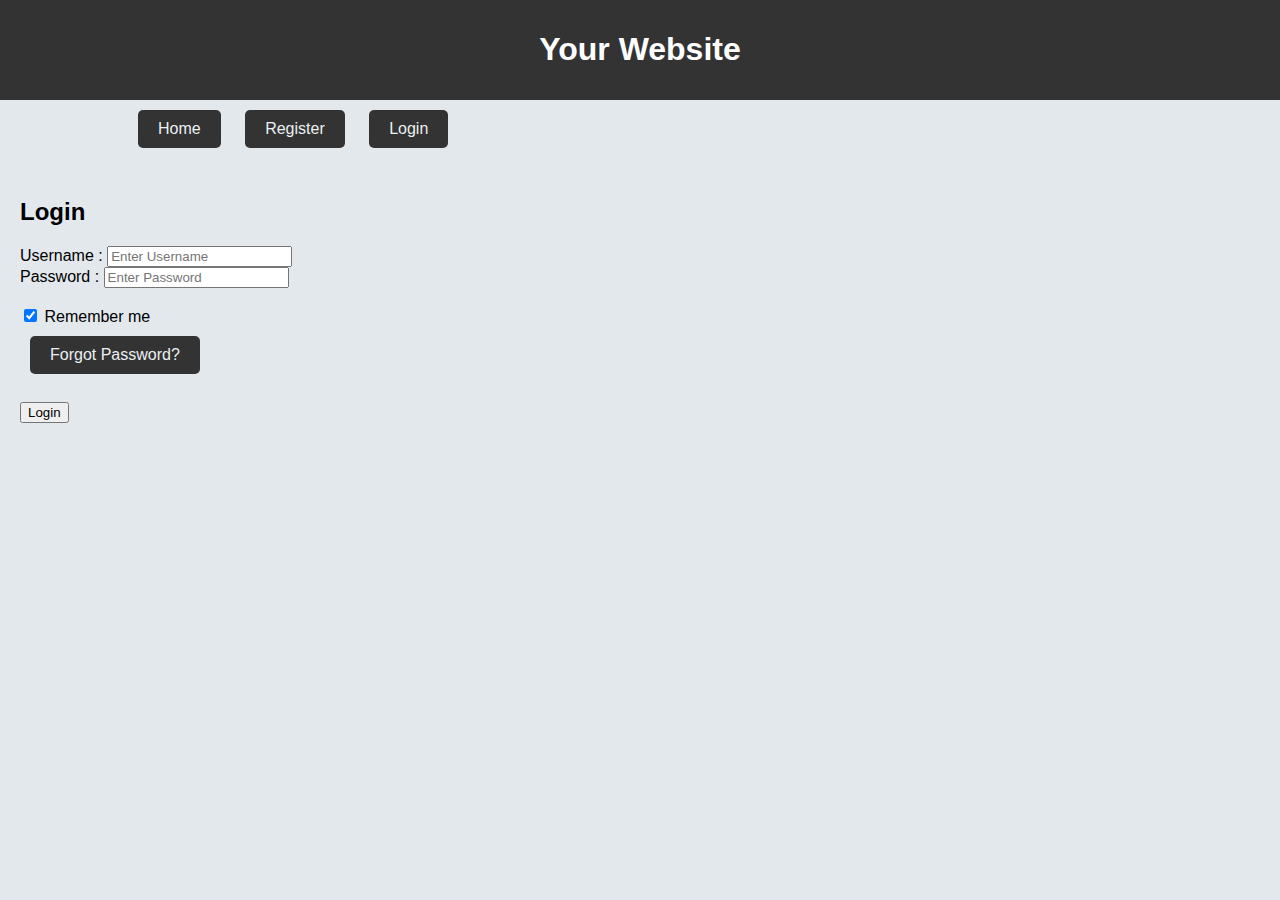
<file: login (1).html>
<!DOCTYPE html>
<html lang="en">
<head>
    <meta charset="UTF-8">
    <meta name="viewport" content="width=device-width, initial-scale=1.0">
    <title>Your Website - Login</title>
    <link rel="stylesheet" href="styles.css">
</head>
<body>

    <header>
        <h1>Your Website</h1>
    </header>

    <div class="container">
        <a href="index.html">Home</a>
        <a href="register.html">Register</a>
        <a href="login.html">Login</a>
    </div>

    <div class="content">
        <!-- Your login page content goes here -->
        <h2>Login</h2>
        <form>
            <label>Username : </label>   
            <input type="text" placeholder="Enter Username" name="username" required>  
            <br>
            <label>Password : </label>   
            <input type="password" placeholder="Enter Password" name="password" required>  
            <br>
            <br> 
            <input type="checkbox" checked="checked"> Remember me    
            <br>  
            <a href="#"> Forgot Password? </a> 
            <br>
            <br>
            <button type="submit">Login</button>  
        </form>
    </div>

</body>
</html>
</file>
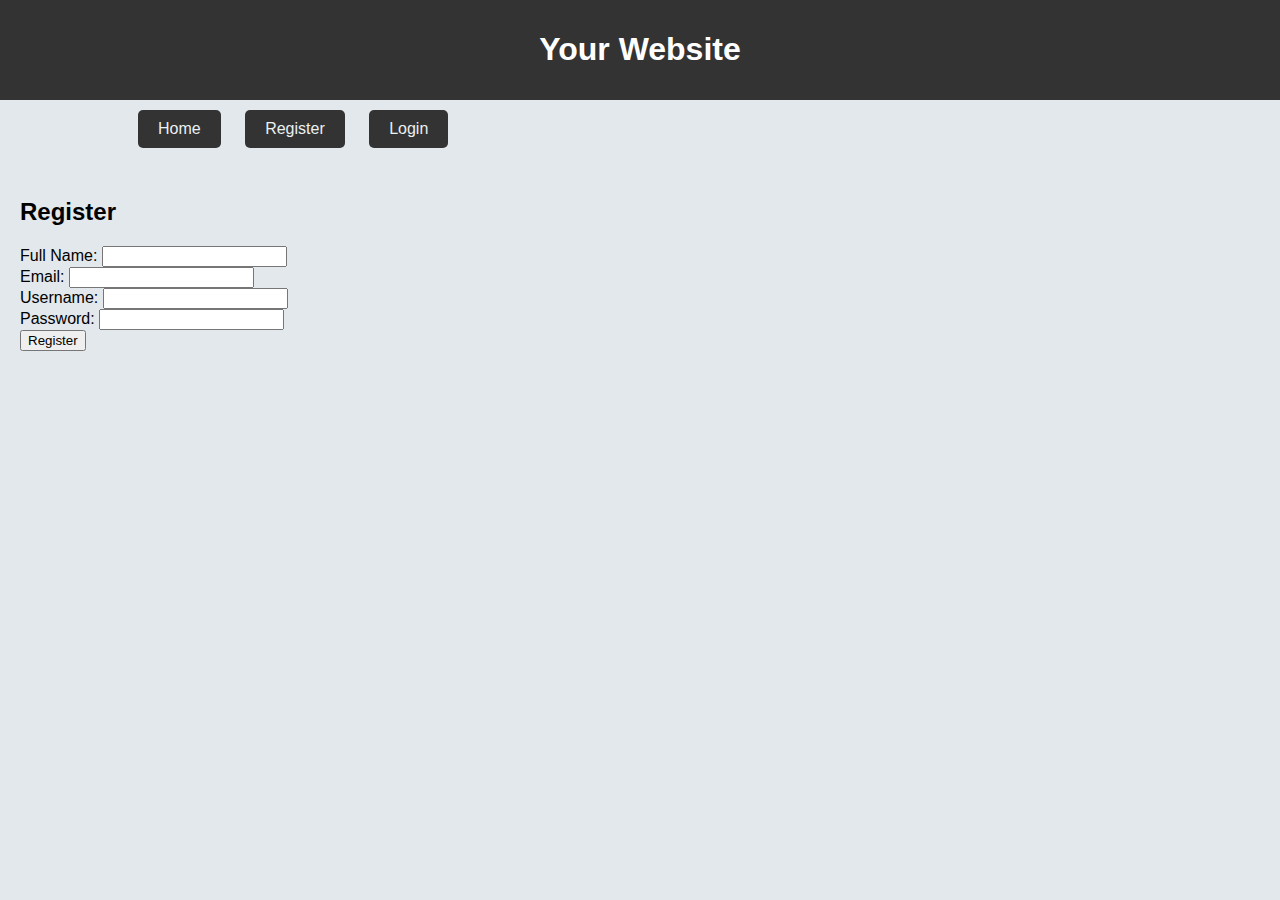
<file: register.html>
<!DOCTYPE html>
<html lang="en">
<head>
    <meta charset="UTF-8">
    <meta name="viewport" content="width=device-width, initial-scale=1.0">
    <title>Your Website - Register</title>
    <link rel="stylesheet" href="styles.css">
</head>
<body>

    <header>
        <h1>Your Website</h1>
    </header>

    <div class="container">
        <a href="index.html">Home</a>
        <a href="register.html">Register</a>
        <a href="login.html">Login</a>
    </div>

    <div class="content">
        <!-- Your register page content goes here -->
        <h2>Register</h2>
        <form>
            <label for="fullname">Full Name:</label>
            <input type="text" id="fullname" name="fullname" required>
            <br>
            <label for="email">Email:</label>
            <input type="email" id="email" name="email" required>
            <br>
            <label for="username">Username:</label>
            <input type="text" id="username" name="username" required>
            <br>
            <label for="password">Password:</label>
            <input type="password" id="password" name="password" required>
            <br>
            <button type="submit">Register</button>
        </form>
    </div>

</body>
</html>
</file>
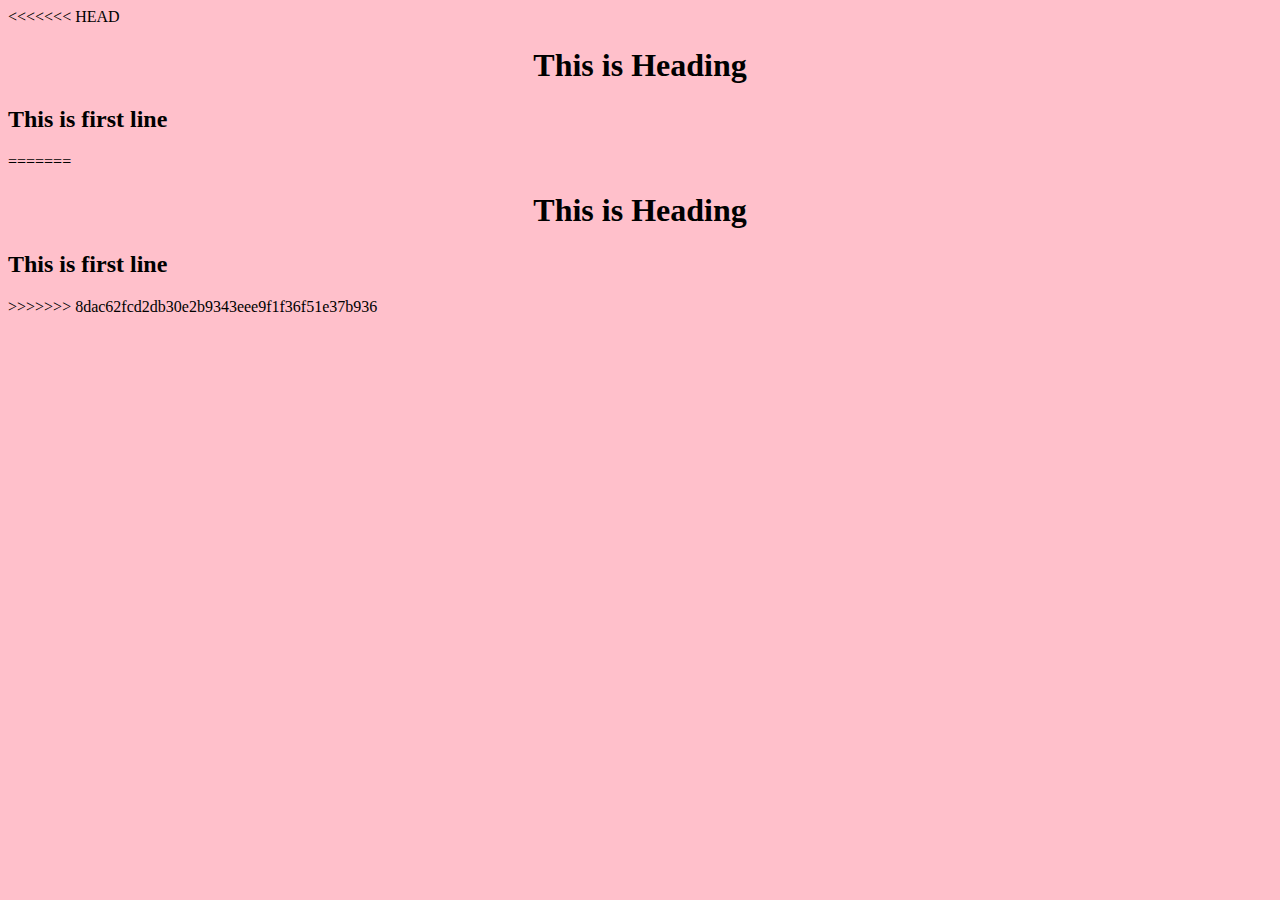
<file: simple_html.html>
<<<<<<< HEAD
<html>

<head><center><h1>This is Heading<h1></center></head>
<body bgcolor="pink">
<p><h2>This is first line</h2></p>
</body>
=======
<html>

<head><center><h1>This is Heading<h1></center></head>
<body bgcolor="pink">
<p><h2>This is first line</h2></p>
</body>
>>>>>>> 8dac62fcd2db30e2b9343eee9f1f36f51e37b936
</html>
</file>
<file: styles.css>
body {
  font-family: Arial, sans-serif;
  margin: 0;
  padding: 0;
  background-color: #e3e8ec;
}

header {
  background-color: #333;
  color: #fff;
  text-align: center;
  padding: 10px;
}

.container {
  width: 80%;
  margin: auto;
  overflow: hidden;
}

a {
  display: inline-block;
  padding: 10px 20px;
  margin: 10px;
  text-decoration: none;
  color: #ebf0f2;
  background-color: #333;
  border-radius: 5px;
  cursor: pointer;
}

.content {
  padding: 20px;
}

.modal {
  display: none;
  position: fixed;
  top: 0;
  left: 0;
  width: 100%;
  height: 100%;
  background: rgba(0, 0, 0, 0.7);
}

.modal-content {
  position: absolute;
  top: 50%;
  left: 50%;
  transform: translate(-50%, -50%);
  background: #f0ecef;
  padding: 20px;
  border-radius: 10px;
  box-shadow: 0 0 10px rgba(0, 0, 0, 0.5);
  text-align: center;
}

.close {
  cursor: pointer;
  float: right;
  font-size: 20px;
  font-weight: bold;
}

.form {
  display: none;
}
</file>
